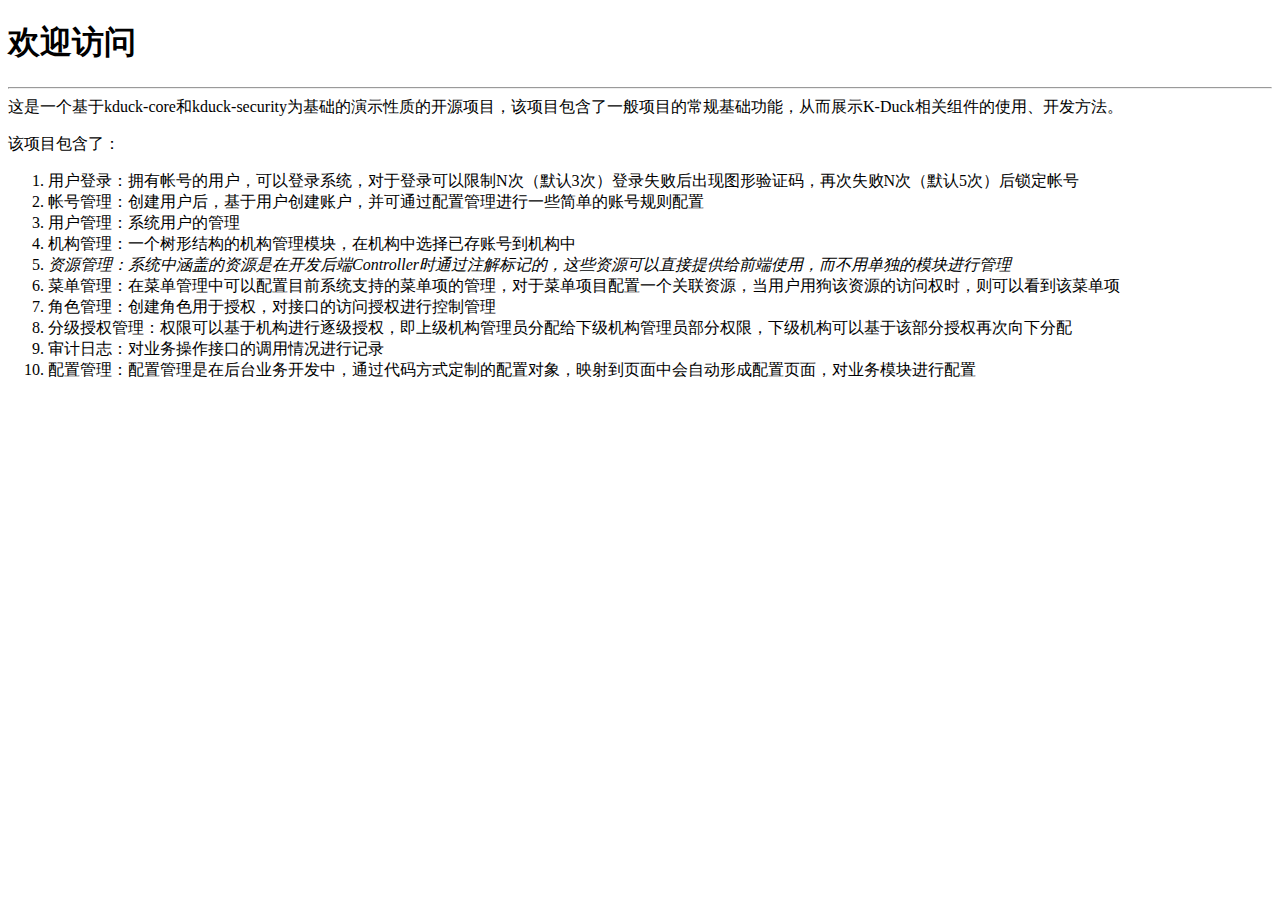
<file: src/main/resources/static/welcome.html>
<!DOCTYPE html>
<html>
<head>
    <meta charset="UTF-8">
    <title>欢迎使用</title>
</head>
<body>
<h1>欢迎访问</h1>
<hr>
这是一个基于kduck-core和kduck-security为基础的演示性质的开源项目，该项目包含了一般项目的常规基础功能，从而展示K-Duck相关组件的使用、开发方法。<p>
该项目包含了：
<ol>
    <li>用户登录：拥有帐号的用户，可以登录系统，对于登录可以限制N次（默认3次）登录失败后出现图形验证码，再次失败N次（默认5次）后锁定帐号</li>
    <li>帐号管理：创建用户后，基于用户创建账户，并可通过配置管理进行一些简单的账号规则配置</li>
    <li>用户管理：系统用户的管理</li>
    <li>机构管理：一个树形结构的机构管理模块，在机构中选择已存账号到机构中</li>
    <li><i>资源管理：系统中涵盖的资源是在开发后端Controller时通过注解标记的，这些资源可以直接提供给前端使用，而不用单独的模块进行管理</i></li>
    <li>菜单管理：在菜单管理中可以配置目前系统支持的菜单项的管理，对于菜单项目配置一个关联资源，当用户用狗该资源的访问权时，则可以看到该菜单项</li>
    <li>角色管理：创建角色用于授权，对接口的访问授权进行控制管理</li>
    <li>分级授权管理：权限可以基于机构进行逐级授权，即上级机构管理员分配给下级机构管理员部分权限，下级机构可以基于该部分授权再次向下分配</li>
    <li>审计日志：对业务操作接口的调用情况进行记录</li>
    <li>配置管理：配置管理是在后台业务开发中，通过代码方式定制的配置对象，映射到页面中会自动形成配置页面，对业务模块进行配置</li>
</ol>

</body>
</html>
</file>
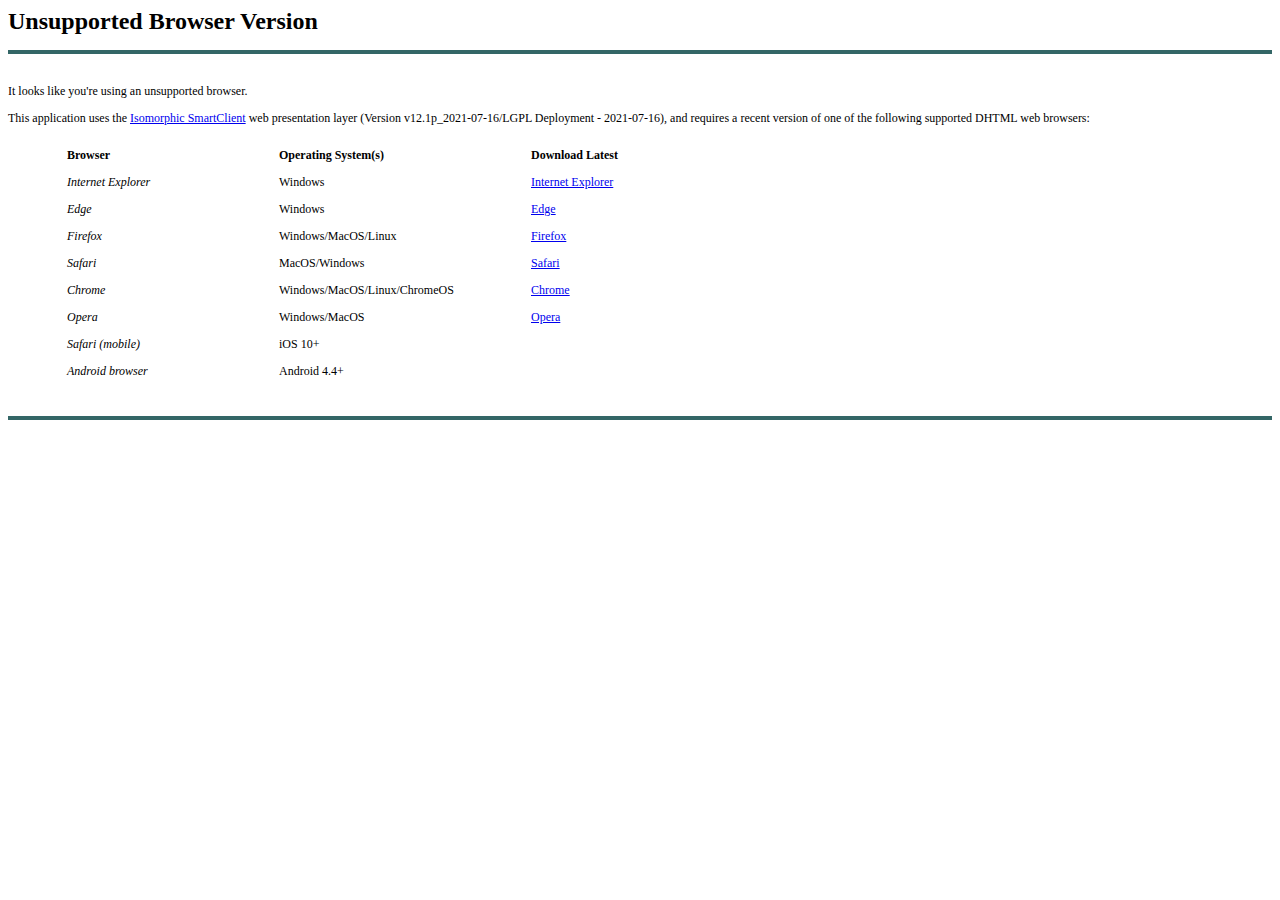
<file: src/main/resources/static/homePage/sc/skins/Tahoe/unsupported_browser.html>
<HTML>
<HEAD>
<STYLE>
.normal				{font-family:Verdana; font-size:12px;}
.pageHeader			{font-family:Verdana; font-size:24px; font-weight:bold;}
</STYLE>
<TITLE>Isomorphic SmartClient - Unsupported Browser</TITLE>
</HEAD>
<BODY BGCOLOR='white' CLASS=normal>
<SCRIPT>
var libs = [];
</SCRIPT>
<SPAN CLASS=pageHeader>Unsupported Browser Version</SPAN><br>
<BR><TABLE WIDTH=100% CELLSPACING=0 CELLPADDING=0 BORDER=0><TR><TD BGCOLOR=336666><IMG SRC=images/blank.gif WIDTH=1 HEIGHT=4></TD></TR></TABLE><BR><BR>

It looks like you're using an unsupported browser.
<P>
This application uses the <a href="http://www.isomorphic.com">Isomorphic SmartClient</a> web presentation layer (Version v12.1p_2021-07-16/LGPL Deployment - 2021-07-16), and requires a recent version of one of the following supported DHTML web browsers:<br><br>

<table class="normal" cellPadding=5>

<tr><td width=40></td><td width=200>
<b>Browser</b>
</td><td width=240>
<b>Operating System(s)</b>
</td><td>
<b>Download Latest</b>
</td></tr>

<tr><td></td><td>
<i>Internet Explorer</i>
</td><td>
Windows
</td><td>
<a href="http://www.microsoft.com/windows/ie/downloads/default.asp">Internet Explorer</a>
</td></tr>

<tr><td></td><td>
<i>Edge</i>
</td><td>
Windows
</td><td>
<a href="http://www.microsoft.com/en-us/windows/microsoft-edge">Edge</a>
</td></tr>

<tr><td></td><td>
<i>Firefox</i>
</td><td>
Windows/MacOS/Linux
</td><td>
<a href="http://www.mozilla.com/">Firefox</a>
</td></tr>

<tr><td></td><td>
<i>Safari</i>
</td><td>
MacOS/Windows
</td><td>
<a href="http://www.apple.com/safari/download">Safari</a>
</td></tr>

<tr><td></td><td>
<i>Chrome</i>
</td><td>
Windows/MacOS/Linux/ChromeOS
</td><td>
<a href="http://www.google.com/chrome">Chrome</a>
</td></tr>

<tr><td></td><td>
<i>Opera</i>
</td><td>
Windows/MacOS
</td><td>
<a href="http://www.opera.com/download/">Opera</a>
</td></tr>

<tr><td></td><td>
<i>Safari (mobile)</i>
</td><td>
iOS 10+
</td><td>
&nbsp;
</td></tr>

<tr><td></td><td>
<i>Android browser</i>
</td><td>
Android 4.4+
</td><td>
&nbsp;
</td></tr>

</table><br>&nbsp;

<BR><TABLE WIDTH=100% CELLSPACING=0 CELLPADDING=0 BORDER=0><TR><TD BGCOLOR=336666><IMG SRC=images/blank.gif WIDTH=1 HEIGHT=4></TD></TR></TABLE><BR><BR>

</body></html>
</file>
